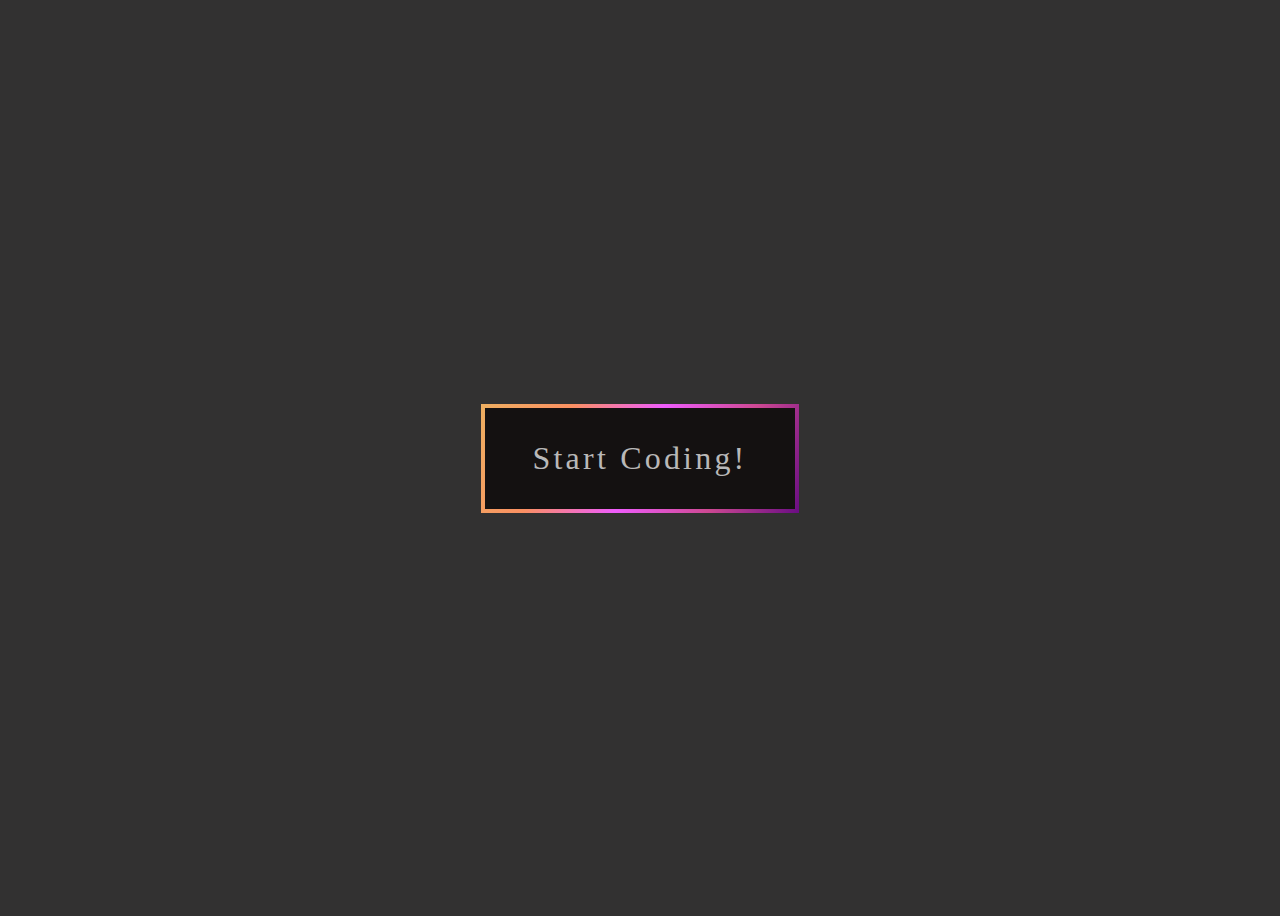
<file: 1-colorful-Button/index.html>
<!DOCTYPE html>
<html lang="en">
<head>
    <meta charset="UTF-8">
    <meta name="viewport" content="width=device-width, initial-scale=1.0">
    <title>Document</title>
    <link rel="stylesheet" href="style.css">
</head>
<body>
    <div class="container">
        <div class="border">
            <button type="button" class="button">Start Coding!</button>
        </div>
    </div>
    
</body>
</html>
</file>
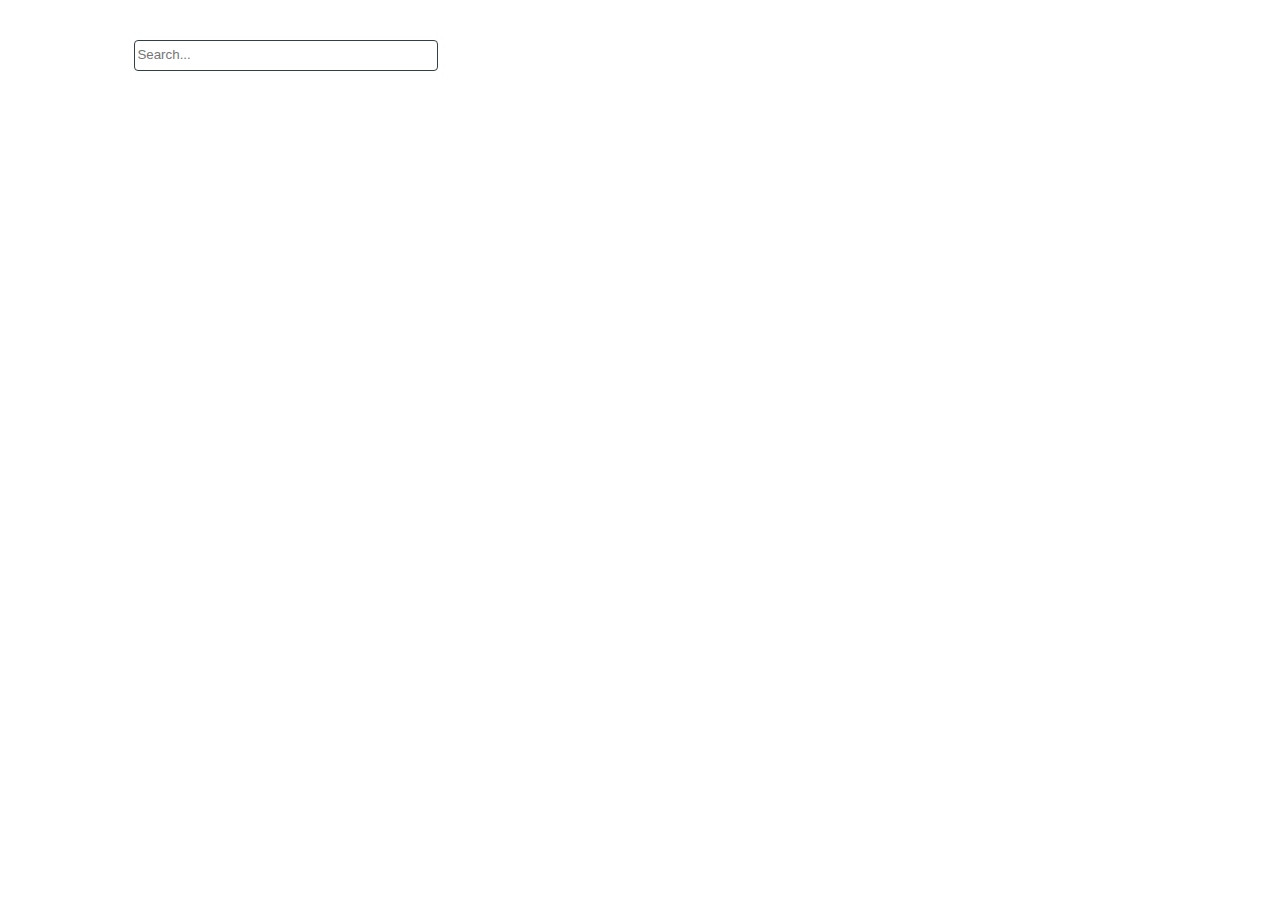
<file: 2-Expanding Search Bar/insex.html>
<!DOCTYPE html>
<html lang="en">
<head>
    <meta charset="UTF-8">
    <meta name="viewport" content="width=device-width, initial-scale=1.0">
    <title>Document</title>
    <link rel="stylesheet" href="style.css">
</head>
<body>
    <div class="container">
        <label for="search-field" class="hide">Search</label>
        <input type="search" class="search-bar" id="search-field" placeholder="Search...">
    </div>
    
</body>
</html>
</file>
<file: 1-colorful-Button/style.css>
body{
    background-color: rgb(50, 49, 49);
}
.container{
    display: flex;
    justify-content: center;
    align-items:center;
    height:100vh;
}
.border{
    background: linear-gradient(115deg,#eeaf61,#fb9062,#ee5dfc,#ce4993,#6a0d83);
    padding: 4px;
}
.button{
    border:none;
    background: rgb(20, 17, 17);
    color: rgb(185, 184, 184);
    padding: 1em 1.5em;
    font: 2em sans-serif;
    font-family: inherit;
    letter-spacing: .1em;
    /* background: transparent; */
  
}

.border:hover{
    background: linear-gradient(230deg,#eeaf61,#fb9062,#ee5dfc,#ce4993,#6a0d83);

}

.border:hover .button{
    color: rgb(180, 146, 137);
    padding: 1.1em 1.6em;
}
</file>
<file: 2-Expanding Search Bar/style.css>
.hide{
    border:0;
    clip-path: inset(50%);
    height:1px;
    margin:-1px;
    overflow: hidden;
    padding: 0;
    position: absolute;
    width: 1px;
}

.container{
    padding: 2em;
    width: 80%;
    margin: auto;
    min-width: 320px; 
}
.search-bar{
    width: 30%;
    line-height: 2;
    border-radius: 4px;
    
    transition: all .3s;
    border: 1px solid rgb(49, 64, 67);
}

.search-bar:focus {
    width: 80%;
    max-width: 500px; /* Optional */
    border-color: rgb(26, 131, 131);
    
}


.search-bar::placeholder{
    font-weight: 200;
  
}

.search-bar:focus::placeholder{
    color: transparent;
}
</file>
